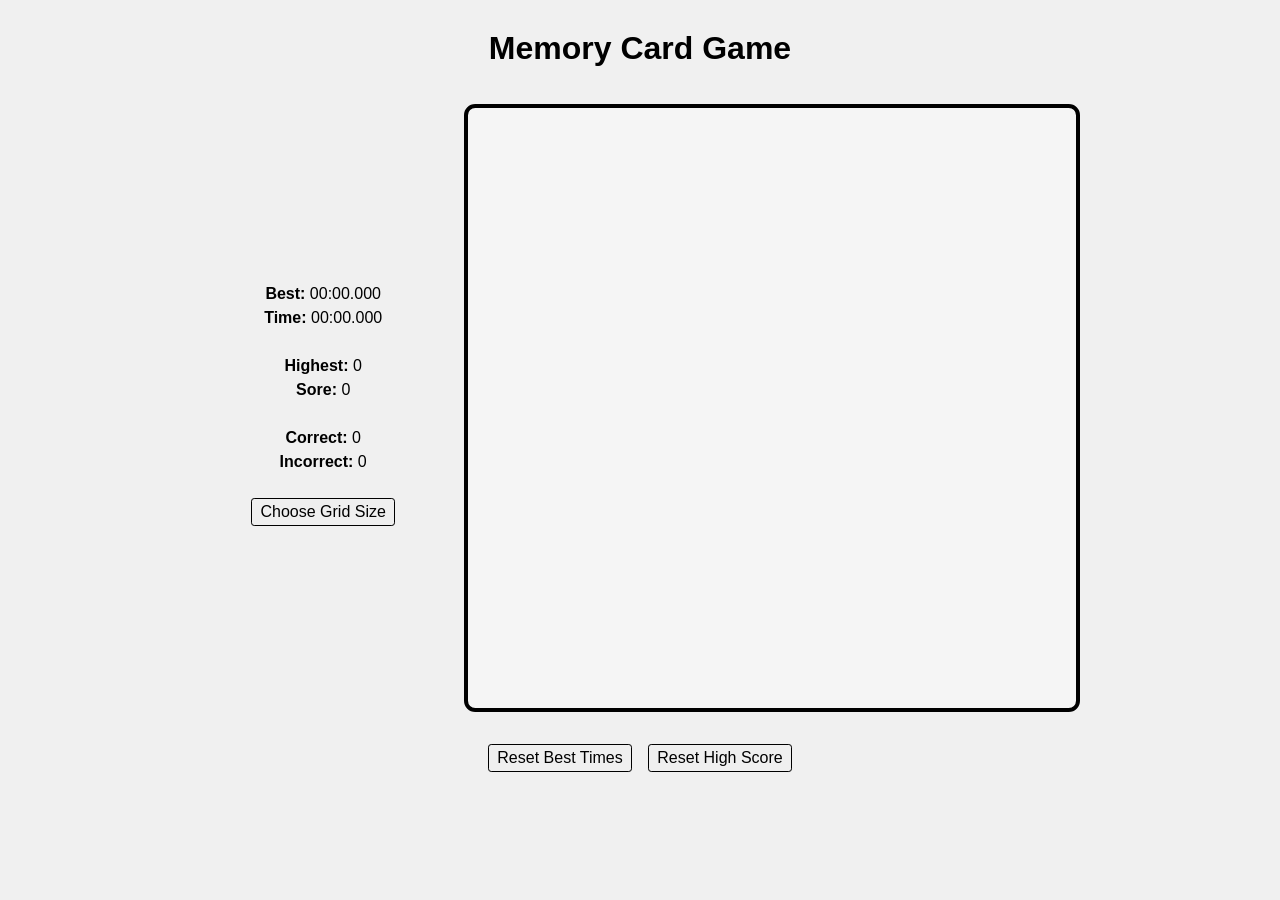
<file: index.html>
<!DOCTYPE html>
<html lang="en">

<head>
    <meta charset="UTF-8">
    <meta name="viewport" content="width=device-width, initial-scale=1.0">
    <title>Memory Card</title>
</head>

<link rel="stylesheet" href="style.css">
<link rel="stylesheet" href="reset.css">
<script src="script.js" type="module" defer></script>

<body>
    <div id="game-background">
        <h1>Memory Card Game</h1>

        <div class="container">

            <!-- Grid container -->
            <div id="grid-container">

            </div>

            <!-- Menu panel -->
            <div id="game-stats">
                <!-- Time container -->
                <div id="time-container" class="info-container">
                    <p class="info-title saved-info">Best: <span id="best-time" class="info-number">00:00.000</span></p>
                    <p class="info-title user-info">Time: <span id="current-time" class="info-number">00:00.000</span>
                    </p>
                </div>

                <!-- Score container -->
                <div id="score-container" class="info-container">
                    <p class="info-title saved-info">Highest: <span class="info-number" id="high-score">0</span></p>
                    <p class="info-title user-info">Sore: <span class="info-number" id="score">0</span></p>
                </div>

                <!-- Fedback text container -->
                <div id="corinc-container" class="info-container">
                    <p class="info-title">Correct: <span id="correct" class="info-number">0</span></p>
                    <p class="info-title">Incorrect: <span id="incorrect" class="info-number">0</span></p>
                </div>

                <!-- Buttons container -->
                <div class="buttons-container info-container" id="game-stats-buttons">

                    <button id="grid-size-button">
                        Choose Grid Size
                    </button>

                    <button id="new-game-button">
                        New Game
                    </button>

                    <div id="game-mode-container">
                        <h2 id="game-mode"></h2>
                    </div>

                </div>
            </div>

        </div>

        <div id="reset-buttons-container">
            <button id="reset-best-times-button">Reset Best Times</button>
            <button id="reset-high-score-button">Reset High Score</button>
        </div>
    </div>

    <!-- Pop-ups menus -->

    <!-- Grid settings pop-up menu -->
    <div id="size-settings-container" class="menu-pop-up-container">
        <div id="size-settings-content" class="menu-pop-up-content">
            <h2>Select difficulty:</h2>
            <div class="buttons-container">

                <!-- <button class="grid-option-button" data-size-one="2" data-size-two="2" data-difficulty="easiest">
                    Super Easy
                </button> -->

                <button class="grid-option-button" data-size-one="3" data-size-two="4" data-difficulty="easy">
                    Easy
                </button>

                <button class="grid-option-button" data-size-one="5" data-size-two="4" data-difficulty="normal">
                    Normal
                </button>

                <button id="hard-button" class="grid-option-button" data-size-one="6" data-size-two="4"
                    data-difficulty="hard">
                    Hard
                </button>

            </div>

            <div class="red-green-buttons-container">
                <button id="close-size-settings" class="close red">
                    Cancel
                </button>

                <button id="confirm-size-settings" class="confirm green">
                    Confirm
                </button>
            </div>

        </div>
    </div>

    <!-- Confirm new game pop-up menu -->
    <div id="new-game-container" class="menu-pop-up-container">
        <div id="new-game-content" class="menu-pop-up-content">
            <h2>Are you sure?</h2>
            <div class="red-green-buttons-container">
                <button class="confirm-option-button red" id="cancel-new-game-button">
                    No
                </button>
                <button class="confirm-option-button green" id="confirm-new-game-button">
                    Yes
                </button>
            </div>
        </div>
    </div>

    <!-- Game summary pop-up -->
    <div id="game-summary-container" class="menu-pop-up-container">
        <div id="game-summary-content" class="menu-pop-up-content">
            <h2>Summary</h2>
        </div>
    </div>

</body>

</html>
</file>
<file: style.css>
/* -------- Generated Code ---------- */
body {
    background-color: #f0f0f0;
    font-family: Arial, sans-serif;

    padding: 1.5rem 0;

    display: flex;
    flex-direction: column;
    justify-content: center;
    align-items: center;
}

#game-background {
    width: 100%;
    height: 100%;

    display: flex;
    flex-direction: column;
    justify-content: center;
    align-items: center;
}

.container {
    /* border: solid 9px orange; */
    width: 55rem;
    height: 38rem;
    margin-top: 2rem;

    position: relative;
}

button {
    border: solid 1px black;
    border-radius: .2rem;
    color: black;

    width: 9rem;
}

button:hover {
    cursor: pointer;
}

/* Menu */
#game-stats {
    /* border: solid 3px green; */
    width: 28%;
    height: 100%;
    gap: 1.5rem;

    display: flex;
    flex-direction: column;
    justify-content: center;
    align-items: center;
}

.info-container {
    /* border: solid 1px blue; */
    width: 100%;

    display: flex;
    flex-direction: column;
    justify-content: center;
    align-items: center;
}

.info-title {
    /* border: solid 1px red; */
    font-weight: 700;
}

.info-number {
    font-weight: 400;
}

.user-info {
    /* background-color: #b6b5d8; */
    border-radius: .2rem;
    padding: 0rem .6rem;
}

#game-mode {
    width: fit-content;
    /* display: none; */
}

.red {
    background-color: #ff6b6b;

    width: 25%;
}

.green {
    background-color: #4caf50;

    width: 25%;
}

.red-green-buttons-container {
    width: 100%;
    height: 100%;
    gap: .5rem;

    display: flex;
    justify-content: center;
    align-items: center;
}

.buttons-container {
    gap: .5rem;

    display: flex;
    flex-direction: column;
}

#new-game-button {
    display: none;
}

.disabled {
    background-color: transparent;
    opacity: 0.5;
    cursor: not-allowed;
}

.disable-mouse {
    user-select: none;
    -webkit-user-select: none;
    -moz-user-select: none;
    -ms-user-select: none;
}

#current-time::after {
    content: attr(data-ms);
}

#current-time.game-started::after {
    color: gray;
}

#reset-buttons-container {
    margin-top: 2rem;
    gap: 1rem;

    display: flex;
}

/* --- Grid --- */
.grid {
    padding: .5rem;
    gap: .4rem;

    display: grid;
}

.easiest-grid {
    grid-template-columns: repeat(2, 1fr);
}

.easy-grid {
    grid-template-columns: repeat(3, 1fr);
}

.normal-grid {
    grid-template-columns: repeat(5, 1fr);
}

.hard-grid {
    grid-template-columns: repeat(6, 1fr);
}

#grid-container {
    background-color: whitesmoke;
    border: solid .3rem black;
    border-radius: .7rem;
    text-align: center;

    width: 70%;
    height: 100%;
    margin: 0 auto;

    position: absolute;
    right: 0;
}

.grid-card {
    border: solid 2px black;
    border-radius: .3rem;
    font-size: 2em;

    width: 100%;
    height: 100%;

    display: flex;
    flex-direction: column;
    justify-content: center;
    align-items: center;
    position: relative;

    aspect-ratio: 1 / 1;
    overflow: hidden;
}

.grid-card:hover {
    cursor: pointer;
    transform: scale(1.07);
    transition: 0.2s;
}

.card-img {
    width: 60%;
    aspect-ratio: 1 / 1;
    object-fit: contain;
}

.card-title {
    font-size: .8rem;
}

.empty-card {
    background-color: lightslategray;
    border: solid 2px black;
}

.menu-pop-up-container {
    background-color: #f0f0f0;
    border: solid 2px black;
    border-radius: .3rem;

    width: 25rem;
    height: fit-content;
    padding: 1rem 0;

    display: none;
    position: absolute;
}

.menu-pop-up-content {
    width: 100%;
    height: 100%;
    gap: .8rem;

    display: flex;
    flex-direction: column;
    justify-content: center;
    align-items: center;
}

#game-summary-container {
    height: 20rem;

    position: absolute;
    top: 20%;
}

.blurred {
    filter: blur(.3rem);
}

.active-difficulty {
    background-color: #4caf50;
}

/* --- Queries --- */
@media screen and (max-width: 1000px) {
    .container {
        width: 92%;
        height: 44rem;
        margin-top: .8rem;

        display: flex;
        flex-direction: column-reverse;
        position: relative;
    }


    #game-stats {
        width: 100%;
        height: 18%;
        gap: 1rem;

        display: grid;
        grid-template-columns: repeat(4, 1fr);
        grid-template-rows: 1fr;
        position: absolute;
        top: 0;
    }

    #grid-container {
        width: 35rem;
        height: 80%;

        position: static;
    }

    .card-img {
        width: 60%;
        aspect-ratio: 1 / 1;
        object-fit: contain;
    }
}

@media screen and (min-width: 300px) and (max-width: 651px) {
    body {
        font-size: .9rem;

        padding: 0 0 1.5rem 0;
    }

    .container {
        height: 28rem;
    }

    #game-stats {
        height: 18%;
        gap: 0rem;

        grid-template-columns: repeat(2, 1fr);
        grid-template-rows: repeat(2, 1fr);
    }

    .game-stats-moved {
        /* border: solid 4px red; */
        width: 80%;
        /* gap: .6rem; */

        display: flex;
        flex-direction: column;
        justify-content: center;
        align-items: center;
    }

    .game-stats-moved .info-container:nth-child(-n+3) {
        border-bottom: solid 1px gray;

        width: 80%;
        padding: .5rem 0;
        /* margin-bottom: .5rem; */
    }

    .game-stats-moved #new-game-button {
        /* border: solid 4px purple; */
        border: solid 1px black;
        margin-top: 1rem;
    }

    .info-container {
        height: 100%;
        justify-self: center;
        justify-items: center;
        align-items: center;
    }

    #grid-container {
        width: 90%;
        height: 75%;
    }

    #grid-size-button {
        width: fit-content;
    }

    .normal-grid {
        grid-template-columns: repeat(4, 1fr);
    }

    .card-img {
        width: 60%;
        aspect-ratio: 1 / 1;
        object-fit: contain;
    }

    .card-title {
        font-size: .5rem;
    }

    .menu-pop-up-container {
        height: 13rem;
        width: 65%;

        position: absolute;
        top: 35%;
    }

    .menu-pop-up-content {
        width: 100%;
        height: 100%;
        /* gap: .8rem; */

        display: flex;
        flex-direction: column;
        justify-content: center;
        align-items: center;
    }

    #hard-button {
        display: none;
    }

    #new-game-button {
        width: fit-content;
        padding: 0 .5rem;
    }

    .red {
        width: 40%;
    }

    .green {
        width: 40%;
    }

    #reset-buttons-container {
        /* border: solid 1px blue; */
        font-size: .9rem;

        width: 90%;

        display: flex;
        justify-content: center;
    }
}

@media screen and (min-width: 420px) and (max-width:651px) {
    .card-img {
        width: 34%;
        aspect-ratio: 1 / 1;
        object-fit: contain;
    }
}

@media screen and (max-width: 300px) {
    body {
        font-size: .8rem;

        padding: 0 0 1.5rem 0;
    }

    .container {
        height: 25rem;
    }

    #game-stats {
        height: 30%;
        gap: 0rem;

        grid-template-columns: repeat(2, 1fr);
        grid-template-rows: repeat(2, 1fr);
    }

    .game-stats-moved {
        /* border: solid 4px red; */
        width: 80%;
        height: fit-content;
        /* gap: .6rem; */

        display: flex;
        flex-direction: column;
        justify-content: center;
        align-items: center;
    }

    .game-stats-moved>.info-container:nth-child(-n+3) {
        border-bottom: solid 1px gray;

        width: 90%;
        padding: .5rem 0;
        /* margin-bottom: .5rem; */
    }

    .game-stats-moved #new-game-button {
        /* border: solid 4px purple; */
        border: solid 1px black;
        margin-top: 1rem;
    }

    .info-container {
        /* border: solid 1px red; */
        height: 100%;
        justify-self: center;
        justify-items: center;
        align-items: center;
    }

    #grid-container {
        width: 100%;
        height: 65%;
    }

    #grid-size-button {
        width: fit-content;
    }

    #new-game-button {
        width: fit-content;
    }

    .normal-grid {
        grid-template-columns: repeat(4, 1fr);
    }

    .card-img {
        width: 55%;
        aspect-ratio: 1 / 1;
        object-fit: contain;
    }

    .card-title {
        font-size: .5rem;
    }

    .menu-pop-up-container {
        width: 70%;

        position: absolute;
        top: 20%;
    }

    #hard-button {
        display: none;
    }

    .red {
        width: 40%;
    }

    .green {
        width: 40%;
    }

    #reset-buttons-container {
        font-size: .9rem;

        width: 100%;
        gap: .5rem;

        display: flex;
        flex-direction: column;
        align-items: center;
        justify-content: center;
    }
}
</file>
